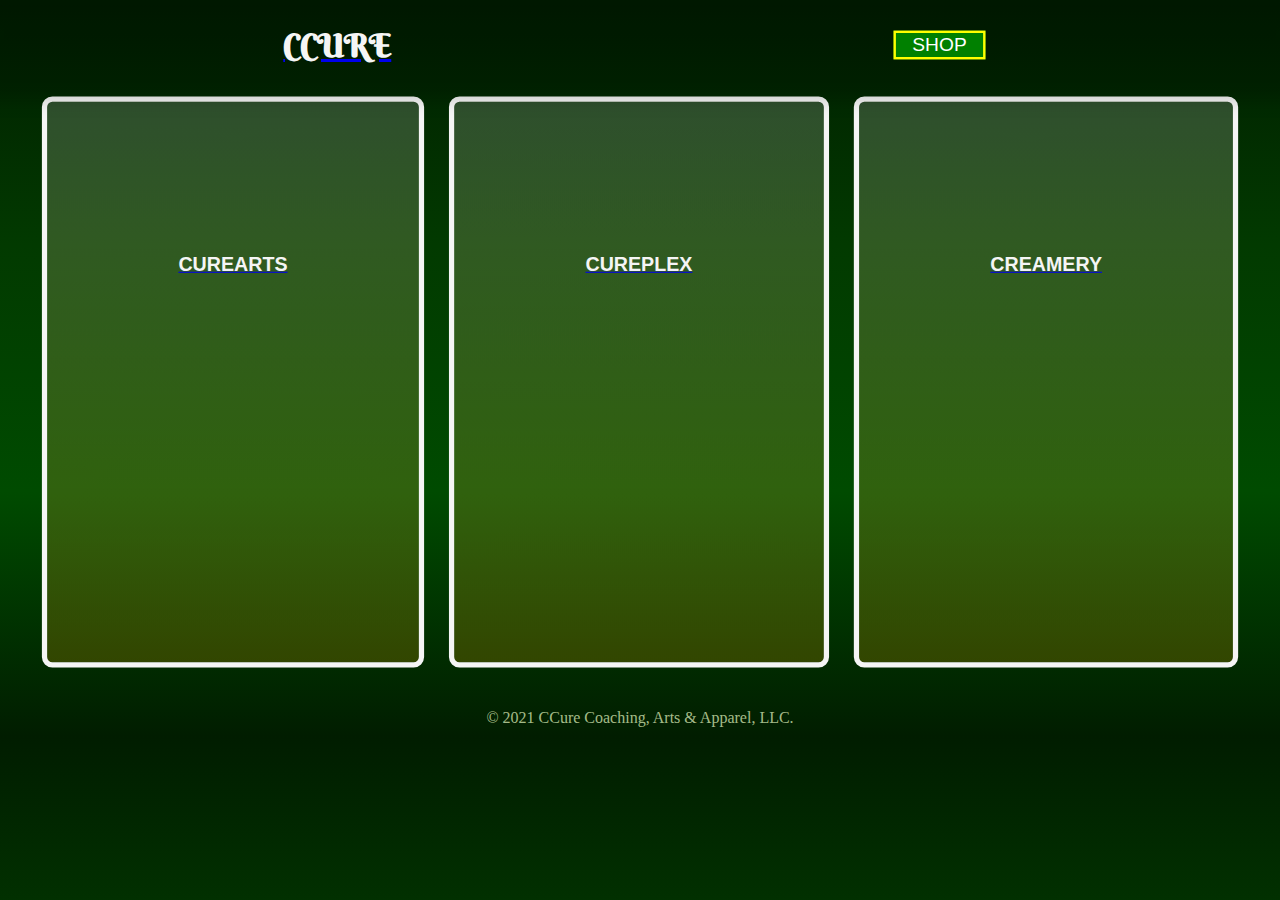
<file: index.html>
<!DOCTYPE html>
<html lang="en">

<head>
    <meta charset="UTF-8">
    <meta http-equiv="X-UA-Compatible" content="IE=edge">
    <meta name="viewport" content="width=device-width, initial-scale=1.0">
    <!-- BOOTSTRAP CSS -->
    <link rel="stylesheet" href="https://cdn.jsdelivr.net/npm/bootstrap@4.6.1/dist/css/bootstrap.min.css"
        integrity="sha384-zCbKRCUGaJDkqS1kPbPd7TveP5iyJE0EjAuZQTgFLD2ylzuqKfdKlfG/eSrtxUkn" crossorigin="anonymous">
    <!-- CSS Link -->
    <link rel="stylesheet" href="./assets/css/style.css">
    <!-- GOOGLE FONTS -->
    <link rel="preconnect" href="https://fonts.googleapis.com">
    <link rel="preconnect" href="https://fonts.gstatic.com" crossorigin>
    <link href="https://fonts.googleapis.com/css2?family=Berkshire+Swash&family=Merriweather:wght@700&display=swap"
        rel="stylesheet">
    <title>CCURE</title>
</head>

<body class="bodyHome">
    <header>
        <a href="index.html">
            <h1 class="title">CCURE</h1>
        </a>

        <button class="btn shopBtn">SHOP</button>
    </header>

    <main>

        <div class="containter">
            <div class="row">
                <a class="cardArts" href="./curearts.html">
                    <h3 class="cardTitle">CUREARTS</h3>
                </a>
                <a class="cardCureplex" href="./cureplex.html">
                    <h3 class="cardTitle">CUREPLEX</h3>
                </a>
                <a class="cardCreamery" href="./creamery.html">
                    <h3 class="cardTitle">CREAMERY</h3>
                </a>
            </div>
        </div>
        </div>
    </main>

    <footer>© 2021 CCure Coaching, Arts & Apparel, LLC.</footer>
</body>

</html>
</file>
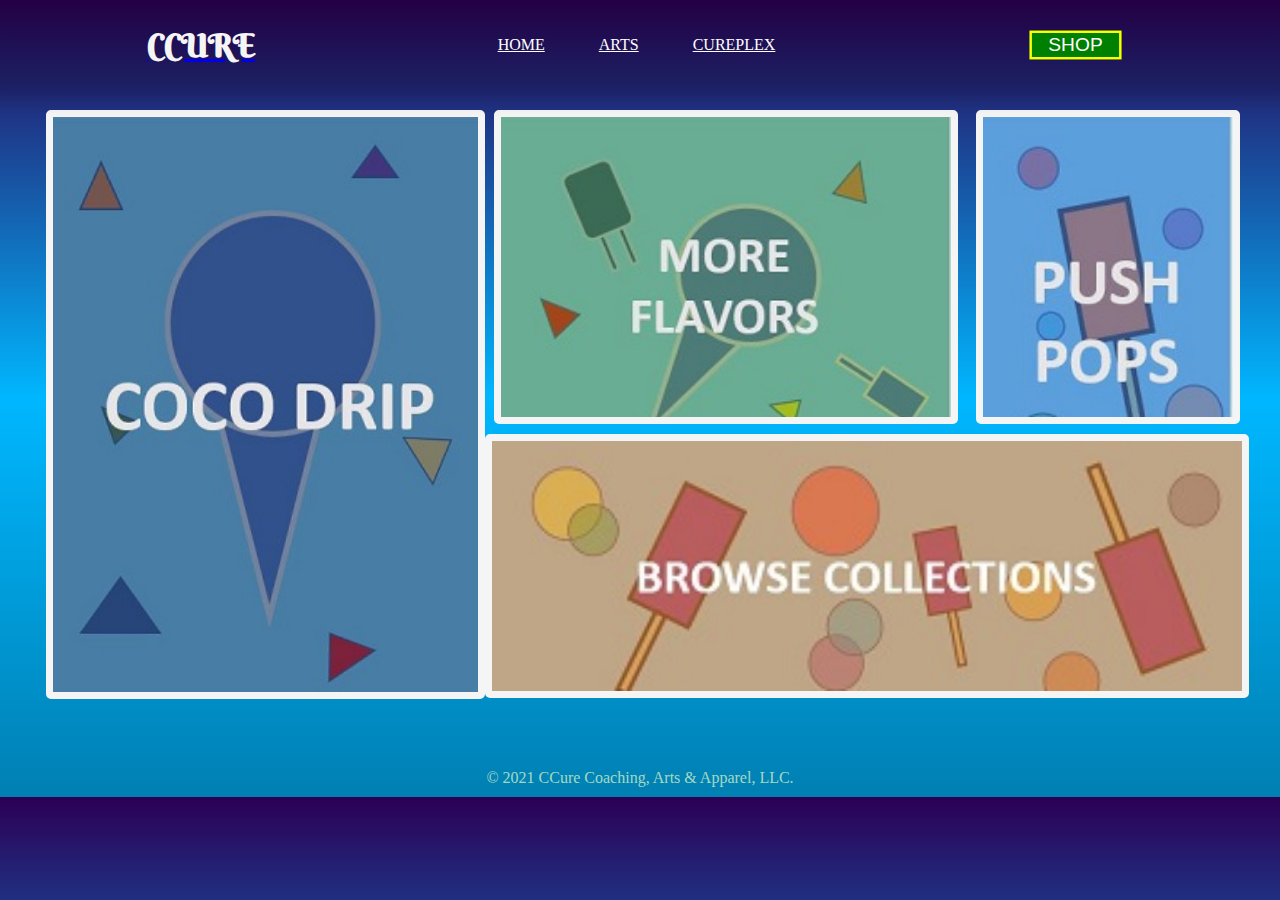
<file: creamery.html>
<!DOCTYPE html>
<html lang="en">

<head>
    <meta charset="UTF-8">
    <meta http-equiv="X-UA-Compatible" content="IE=edge">
    <meta name="viewport" content="width=device-width, initial-scale=1.0">
    <!-- BOOTSTRAP CSS -->
    <link rel="stylesheet" href="https://cdn.jsdelivr.net/npm/bootstrap@4.6.1/dist/css/bootstrap.min.css"
        integrity="sha384-zCbKRCUGaJDkqS1kPbPd7TveP5iyJE0EjAuZQTgFLD2ylzuqKfdKlfG/eSrtxUkn" crossorigin="anonymous">
    <!-- CSS Link -->
    <link rel="stylesheet" href="./assets/css/style.css">
    <!-- GOOGLE FONTS -->
    <link rel="preconnect" href="https://fonts.googleapis.com">
    <link rel="preconnect" href="https://fonts.gstatic.com" crossorigin>
    <link href="https://fonts.googleapis.com/css2?family=Berkshire+Swash&family=Merriweather:wght@700&display=swap"
        rel="stylesheet">
    <title>CCURE</title>
</head>

<body class="bodyCreamery">
    <header>
        <a href="index.html">
            <h1 class="title">CCURE</h1>
        </a>
        <nav class="navbar">
            <a class="navA" href="index.html">HOME</a>
            <a class="navA" href="./curearts.html">ARTS</a>
            <a class="navA" href="./cureplex.html">CUREPLEX</a>
        </nav>
        <button class="btn shopBtn">SHOP</button>
    </header>

    <main>
        <div class="containter creamery">
            <div class="row">
                <div class="col">
                    <button class="cardCoco" type="button">
                        <!-- <h3 class="cardTitle">COCO DRIP</h3> -->
                    </button>
                </div>
            </div>
            <div class="combineRows">
                <div class="row2">
                    <div class="col-6-sm">
                        <button class="cardMore">
                            <!-- <h3 class="cardTitle">MORE FLAVORS</h3> -->
                        </button>
                    </div>
                    <div class="col-6-sm">
                        <button class="cardPush">
                            <!-- <h3 class="cardTitle">PUSH POPS</h3> -->
                        </button>
                    </div>
                </div>

                <div class="row3">
                    <div class="col">
                        <div>
                            <button class="cardBrowse">
                                <!-- <h3 class="cardTitle">BROWSE COLLECTIONS</h3> -->
                            </button>
                        </div>
                    </div>
                </div>
            </div>
        </div>
    </main>

    <footer>© 2021 CCure Coaching, Arts & Apparel, LLC.</footer>
</body>

</html>
</file>
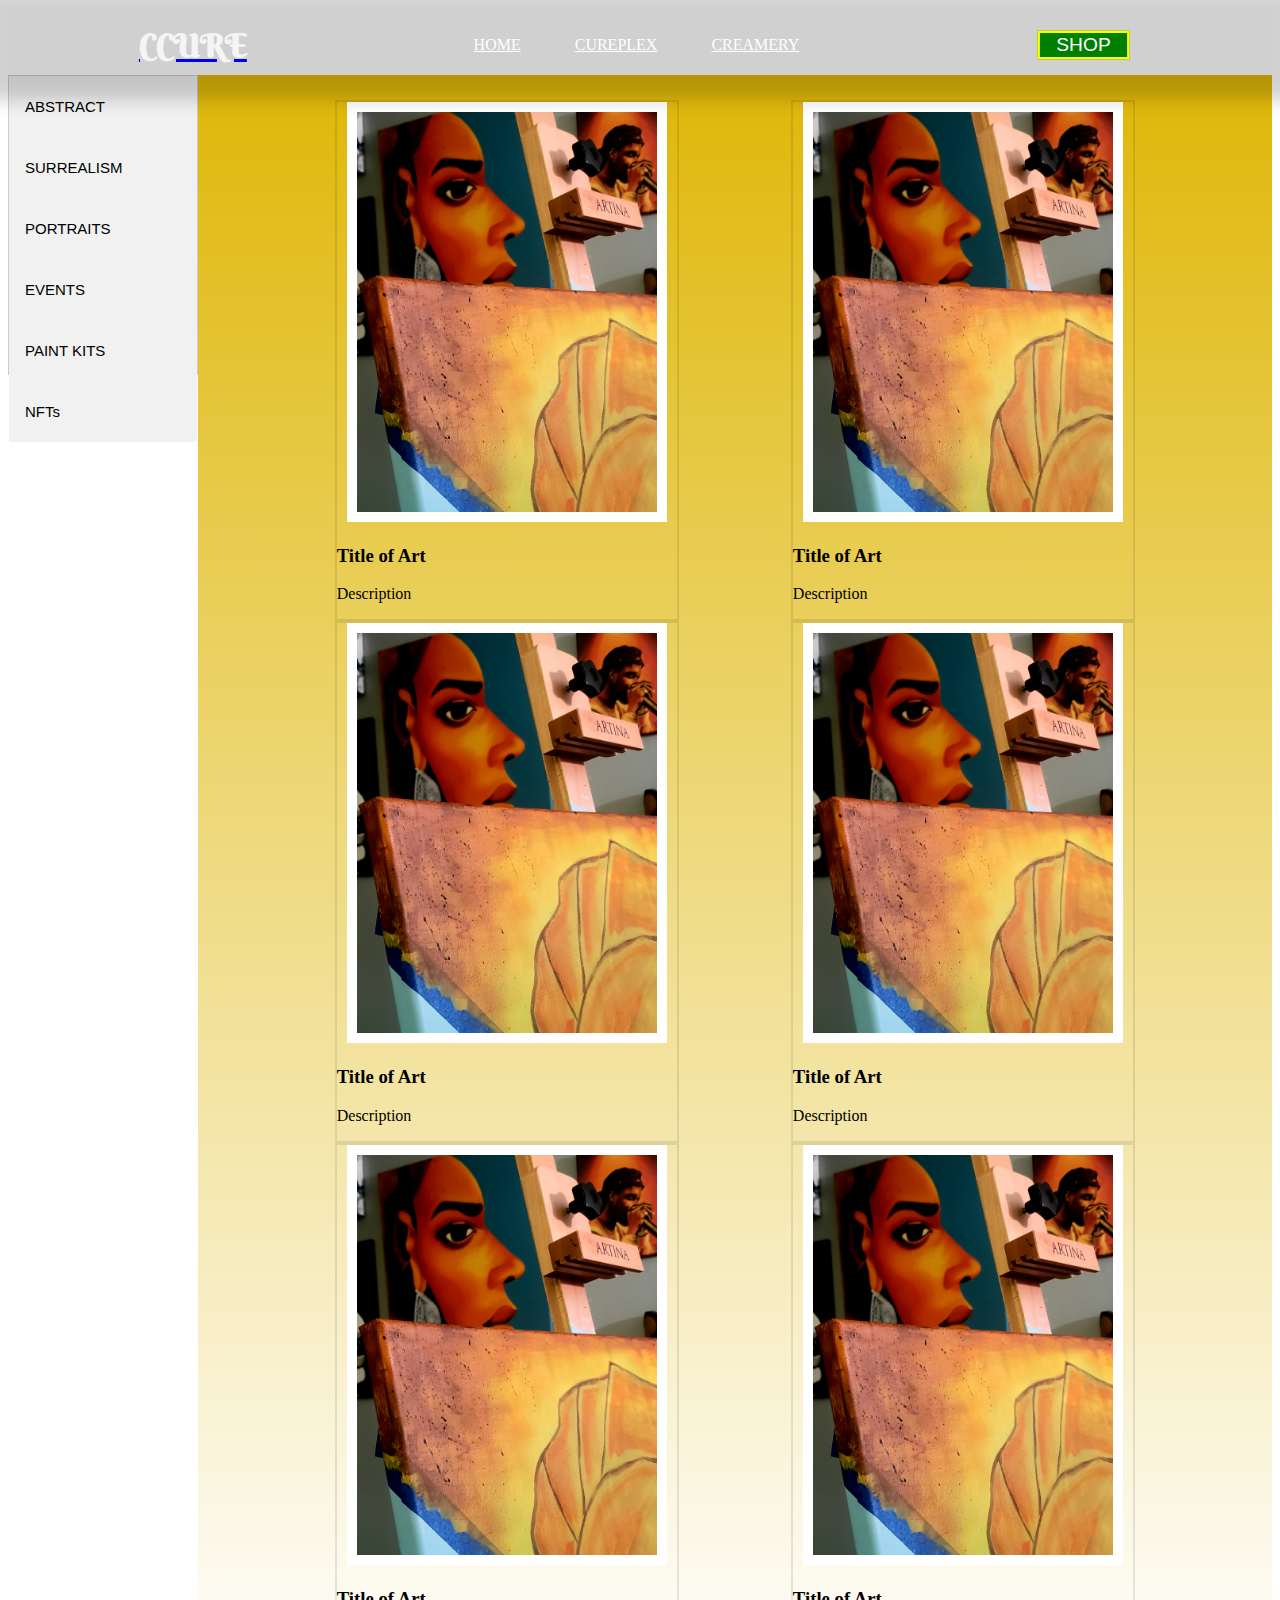
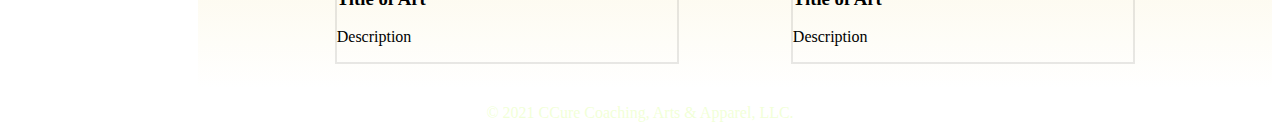
<file: curearts.html>
<!DOCTYPE html>
<html lang="en">

<head>
    <meta charset="UTF-8">
    <meta http-equiv="X-UA-Compatible" content="IE=edge">
    <meta name="viewport" content="width=device-width, initial-scale=1.0">
    <!-- BOOTSTRAP CSS -->
    <link rel="stylesheet" href="https://cdn.jsdelivr.net/npm/bootstrap@4.6.1/dist/css/bootstrap.min.css"
        integrity="sha384-zCbKRCUGaJDkqS1kPbPd7TveP5iyJE0EjAuZQTgFLD2ylzuqKfdKlfG/eSrtxUkn" crossorigin="anonymous">
    <!-- CSS Link -->
    <link rel="stylesheet" href="./assets/css/style.css">
    <!-- GOOGLE FONTS -->
    <link rel="preconnect" href="https://fonts.googleapis.com">
    <link rel="preconnect" href="https://fonts.gstatic.com" crossorigin>
    <link href="https://fonts.googleapis.com/css2?family=Berkshire+Swash&family=Merriweather:wght@700&display=swap"
        rel="stylesheet">
    <title>CCURE</title>
</head>

<body>
    <header>
        <a href="index.html">
            <h1 class="title">CCURE</h1>
        </a>

        <nav class="navbar">
            <a class="navA" href="index.html">HOME</a>
            <a class="navA" href="./cureplex.html">CUREPLEX</a>
            <a class="navA" href="./creamery.html">CREAMERY</a>
        </nav>

        <button class="btn shopBtn">SHOP</button>
    </header>

    <div class="tab">
        <button class="tablinks" onclick="openCity(event, 'London')">ABSTRACT</button>
        <button class="tablinks" onclick="openCity(event, 'Paris')">SURREALISM</button>
        <button class="tablinks" onclick="openCity(event, 'Tokyo')">PORTRAITS</button>
        <button class="tablinks" onclick="openCity(event, 'Tokyo')">EVENTS</button>
        <button class="tablinks" onclick="openCity(event, 'Tokyo')">PAINT KITS</button>
        <button class="tablinks" onclick="openCity(event, 'Tokyo')">NFTs</button>
    </div>


    <main>
        <section class="gallery">
            <div class="card artbox">
                <a class="art" href="/">
                    <img src="./assets/images/art.jpg" style="width: 20rem; height: auto;" class="card-img-top"
                        alt="artwork by Asante">
                </a>
                <div class="card-body">
                    <h3>Title of Art</h3>
                    <p class="card-text">Description</p>
                </div>
            </div>
            <div class="card artbox">
                <a class="art" href="/">
                    <img src="./assets/images/art.jpg" style="width: 20rem; height: auto;" class="card-img-top"
                        alt="artwork by Asante">
                </a>
                <div class="card-body">
                    <h3>Title of Art</h3>
                    <p class="card-text">Description</p>
                </div>
            </div>
            <div class="card artbox">
                <a class="art" href="/">
                    <img src="./assets/images/art.jpg" style="width: 20rem; height: auto;" class="card-img-top"
                        alt="artwork by Asante">
                </a>
                <div class="card-body">
                    <h3>Title of Art</h3>
                    <p class="card-text">Description</p>
                </div>
            </div>
            <div class="card artbox">
                <a class="art" href="/">
                    <img src="./assets/images/art.jpg" style="width: 20rem; height: auto;" class="card-img-top"
                        alt="artwork by Asante">
                </a>
                <div class="card-body">
                    <h3>Title of Art</h3>
                    <p class="card-text">Description</p>
                </div>
            </div>
            <div class="card artbox">
                <a class="art" href="/">
                    <img src="./assets/images/art.jpg" style="width: 20rem; height: auto;" class="card-img-top"
                        alt="artwork by Asante">
                </a>
                <div class="card-body">
                    <h3>Title of Art</h3>
                    <p class="card-text">Description</p>
                </div>
            </div>
            <div class="card artbox">
                <a class="art" href="/">
                    <img src="./assets/images/art.jpg" style="width: 20rem; height: auto;" class="card-img-top"
                        alt="artwork by Asante">
                </a>
                <div class="card-body">
                    <h3>Title of Art</h3>
                    <p class="card-text">Description</p>
                </div>
            </div>

        </section>
    </main>

    <footer>© 2021 CCure Coaching, Arts & Apparel, LLC.</footer>
</body>

</html>
</file>
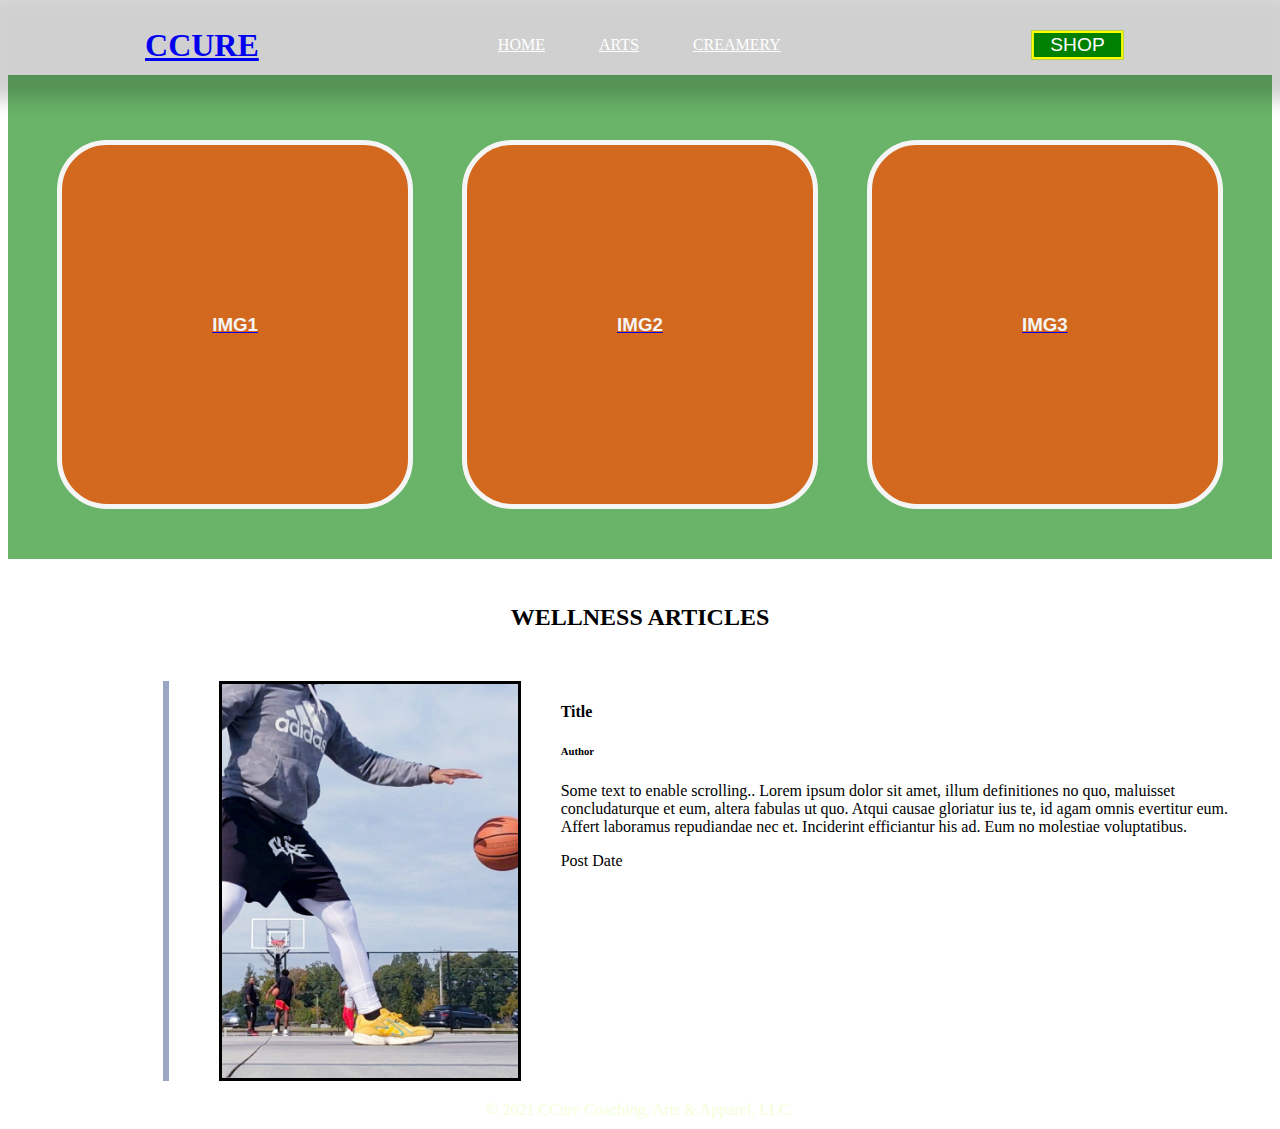
<file: cureplex.html>
<!DOCTYPE html>
<html lang="en">

<head>
    <meta charset="UTF-8">
    <meta http-equiv="X-UA-Compatible" content="IE=edge">
    <meta name="viewport" content="width=device-width, initial-scale=1.0">
    <!-- BOOTSTRAP CSS -->
    <link rel="stylesheet" href="https://cdn.jsdelivr.net/npm/bootstrap@4.6.1/dist/css/bootstrap.min.css"
        integrity="sha384-zCbKRCUGaJDkqS1kPbPd7TveP5iyJE0EjAuZQTgFLD2ylzuqKfdKlfG/eSrtxUkn" crossorigin="anonymous">
    <!-- CSS Link -->
    <link rel="stylesheet" href="./assets/css/style.css">
    <title>CCURE</title>
</head>

<body>
    <header>
        <div>
            <a href="index.html">
                <h1 class="headerTitle">CCURE</h1>
            </a>
        </div>
        <nav class="navbar">
            <a class="navA" href="index.html">HOME</a>
            <a class="navA" href="./curearts.html">ARTS</a>
            <a class="navA" href="./creamery.html">CREAMERY</a>
        </nav>
        <button class="btn shopBtn">SHOP</button>
    </header>

    <main class="fitArea">
            <a class="fitImg" href="/index.html">
                <h3 class="cardTitle">IMG1</h3>
            </a>
            <a class="fitImg" href="/index.html">
                <h3 class="cardTitle">IMG2</h3>
            </a>
            <a class="fitImg" href="/index.html">
                <h3 class="cardTitle">IMG3</h3>
            </a>
    </main>

    <section class="container">

        <h2 class="wellness">WELLNESS ARTICLES</h2>

        <div class="wellRead">
            <div class="vl"></div>
            <img src="./assets/images/basketball.jpg" width="400" height="400">
            <div>
                <h4>Title</h4>
                <h6>Author</h6> 
                <p>Some text to enable scrolling.. Lorem ipsum dolor sit amet, illum definitiones no quo, maluisset
                    concludaturque et eum, altera fabulas ut quo. Atqui causae gloriatur ius te, id agam omnis evertitur
                    eum. Affert laboramus repudiandae nec et. Inciderint efficiantur his ad. Eum no molestiae
                    voluptatibus.
                </p>
                <p>Post Date</p>
            </div>
        </div>
    </section>

    <footer>© 2021 CCure Coaching, Arts & Apparel, LLC.</footer>
</body>

</html>
</file>
<file: assets/css/style.css>
* {
    box-sizing: border-box;
}

/* Style the tab */
.tab {
  float: left;
  border: 1px solid #ccc;
  background-color: #f1f1f1;
  width: 15%;
  height: 300px;
}

/* Style the buttons that are used to open the tab content */
.tab button {
    display: block;
    background-color: inherit;
    color: black;
    padding: 22px 16px;
    width: 100%;
    border: none;
    outline: none;
    text-align: left;
    cursor: pointer;
    transition: 0.3s;
    font-size: 15px;
}

/* Change background color of buttons on hover */
.tab button:hover {
  background-color: #ddd;
}

/* Create an active/current "tab button" class */
.tab button.active {
  background-color: #ccc;
}

/* Style the tab content */
.tabcontent {
  float: left;
  padding: 0px 12px;
  border: 1px solid #ccc;
  width: 70%;
  border-left: none;
  height: 300px;
}

.bodyHome {
    background-image: linear-gradient(rgb(1, 29, 0), rgb(2, 58, 0), rgb(0, 75, 0), rgb(1, 29, 0));
}

.bodyCreamery {
    background-image: linear-gradient(rgb(44, 0, 85), rgb(0, 183, 255), rgb(0, 128, 179));
}

header {
    margin-top: 15px;
    padding: 30px;
    height: 25px;
    position: relative;
    display: flex;
    align-items: center;
    justify-content: space-around;
    background-color: rgba(0, 0, 0, 0.185);
    border: 0 solid rgba(0,0,0,.185);
    box-shadow: 0 0 17px 25px rgb(0 0 0 / 0.185);
    width: 100%;
    z-index: 100;
}

.title {
    color: whitesmoke;
    font-family: 'Berkshire Swash', cursive;
}

header > a:hover {
    text-decoration: none;
    text-shadow: 0 0 7px yellow;
}

.navbar {
    text-decoration: none;
    color: whitesmoke;
}

.navA {
    padding: 25px;
    color: rgb(255, 255, 255);
}

.navA:hover {
    color: whitesmoke;
    text-decoration: none;
    text-shadow: 0 0 7px yellow;
}

.shopBtn {
    width: 115px;
    font-size: 150%;
    font-family: Impact, Haettenschweiler, 'Arial Narrow Bold', sans-serif;
    color: rgb(170, 255, 0);
    border: 3px solid yellow;
    transform: scale(.80);
}

.shopBtn:hover {
    color: rgb(2, 172, 2);
    background-color: whitesmoke;
    box-shadow: 0 0 7px yellow;
}
.shopBtn {
    width: 115px;
    font-size: 150%;
    font-family: Impact, Haettenschweiler, 'Arial Narrow Bold', sans-serif;
    color: rgb(255, 255, 255);
    background-color: green;
}

main > p {
    text-align: center;
    color: rgba(245, 245, 245, 0.842);
    font-size: 150%;
}

.homeTop {
    text-align: center;
}

.row {
    display: flex;
    justify-content: space-evenly;
    margin-bottom: 50px;    
}

.cardArts {
    margin-top: 35px;
    background-image: url('../images/art.jpg');
    background-size: cover;
    background-image: linear-gradient( rgba(255, 255, 255, 0.178), rgba(190, 146, 0, 0.26));
    border: 5px solid whitesmoke;
    padding: 125px 125px 350px 125px;
    text-align: center;
    margin-bottom: 5px;
    border-radius: 10px;
    transform: scale(1.05);
}

.cardArts:hover {
    box-shadow: 0 5px 15px rgb(255, 174, 0);
    cursor: pointer;
    transition: .2s ease;
    text-decoration: none;
}

.cardCureplex {
    margin-top: 35px;
    background-image: url('../images/basketball.jpg');
    background-size: cover;
    background-image: linear-gradient( rgba(255, 255, 255, 0.178), rgba(190, 146, 0, 0.26));
    border: 5px solid whitesmoke;
    padding: 125px 125px 350px 125px;
    text-align: center;
    margin-bottom: 5px;
    border-radius: 10px;
    transform: scale(1.05);

}

.cardCureplex:hover {
    box-shadow: 0 5px 15px rgb(0, 225, 255);
    cursor: pointer;
    transition: .2s ease;
    text-decoration: none;
}

.cardCreamery {
    margin-top: 35px;
    background-image: url('../images/push-pops.jpg');
    background-size: cover;
    background-image: linear-gradient( rgba(255, 255, 255, 0.178), rgba(190, 146, 0, 0.26));
    border: 5px solid whitesmoke;
    padding: 125px 125px 350px 125px;
    text-align: center;
    margin-bottom: 5px;
    border-radius: 10px;
    transform: scale(1.05);
}

.cardCreamery:hover {
    box-shadow: 0 5px 15px rgb(226, 84, 255);
    cursor: pointer;
    transition: .2s ease;
    text-decoration: none;
}

.cardTitle {
    color: whitesmoke;
    font-family: Impact, Haettenschweiler, 'Arial Narrow Bold', sans-serif;
}

.cardCoco {
    margin-top: 35px;
    margin-left: 65px;
    background-image: url('../images/coco-drip.jpg');
    background-size: cover;
    /* background-image: linear-gradient( rgb(238, 255, 0), rgb(31, 15, 0)); */
    border: 7px solid whitesmoke;
    padding: 50px 175px 525px 250px;
    text-align: center;
    margin-bottom: 5px;
    border-radius: 5px;
}

.cardCoco:hover {
    box-shadow: 0 0 25px yellow;
    cursor: pointer;
    transform: scale(1.02);
    transition: .2s ease;
}

.cardPush {
    margin-top: 35px;
    background-image: url('../images/push-pops-2.jpg');
    background-size: cover;
    /* background-image: linear-gradient( rgb(225, 0, 255), rgb(6, 0, 31)); */
    border: 7px solid whitesmoke;
    padding: 50px 125px 250px 125px;
    text-align: center;
    margin-bottom: 5px;
    border-radius: 5px;
}

.cardPush:hover {
    box-shadow: 0 0 25px yellow;
    cursor: pointer;
    transform: scale(1.02);
    transition: .2s ease;
}

.cardMore {
    margin-top: 35px;
    background-image: url('../images/more-flavors.jpg');
    background-size: cover;
    /* background-image: linear-gradient( rgb(255, 166, 0), rgb(6, 0, 31)); */
    border: 7px solid whitesmoke;
    padding: 50px 225px 250px 225px;
    text-align: center;
    margin-bottom: 5px;
    border-radius: 5px;
}

.cardMore:hover {
    box-shadow: 0 0 25px yellow;
    cursor: pointer;
    transform: scale(1.02);
    transition: .2s ease;
}

.cardBrowse {
    margin-top: 5px;
    background-image: url('../images/browse-collections.jpg');
    background-size: cover;
    /* background-image: linear-gradient( rgb(255, 166, 0), rgb(6, 0, 31)); */
    border: 7px solid whitesmoke;
    padding: 100px 350px 150px 400px;
    text-align: center;
    margin-bottom: 5px;
    border-radius: 5px;
}

.cardBrowse:hover {
    box-shadow: 0 0 25px yellow;
    cursor: pointer;
    transform: scale(1.02);
    transition: .2s ease;
}

.creamery {
    display: flex;
    justify-content: center;
    margin-right: 50px;
}

.row2 {
    display: flex;
    justify-content: space-around;
}
.combineRows {
    flex-direction: row;
}

.gallery {
    display: flex;
    flex-wrap: wrap;
    justify-content: space-evenly;
    padding: 25px;
    background-image: linear-gradient( rgb(223, 183, 8), rgb(255, 255, 255));
}

.art {
    padding: 10px;
}

.artbox {
    border: 2px solid rgba(0, 0, 0, 0.089);
}

img {
    border: 10px solid white;
}

.fitArea {
    display: flex;
    justify-content: space-evenly;
    background-color: rgba(0, 128, 0, 0.589);
}

.fitImg {
    background-color: chocolate;
    padding: 150px;
    margin-top: 65px;
    margin-bottom: 50px;
    border-radius: 50px;
    border: 5px solid whitesmoke;
}

.wellness {
    padding: 25px;
    text-align: center;
}

.wellRead {
    display: flex;
    padding: 5px;
    margin-left: 150px;
}
.wellRead > img {
    margin-right: 40px;
    border: 3px solid rgb(0, 0, 0);
}

.vl {
    border-left: 6px solid rgb(155, 166, 197);
    height: auto;
    margin-right: 50px;
}

footer {
    margin-top: 15px;
    margin-bottom: 10px;
    text-align: center;
    color: rgba(236, 255, 199, 0.705);
}
</file>
